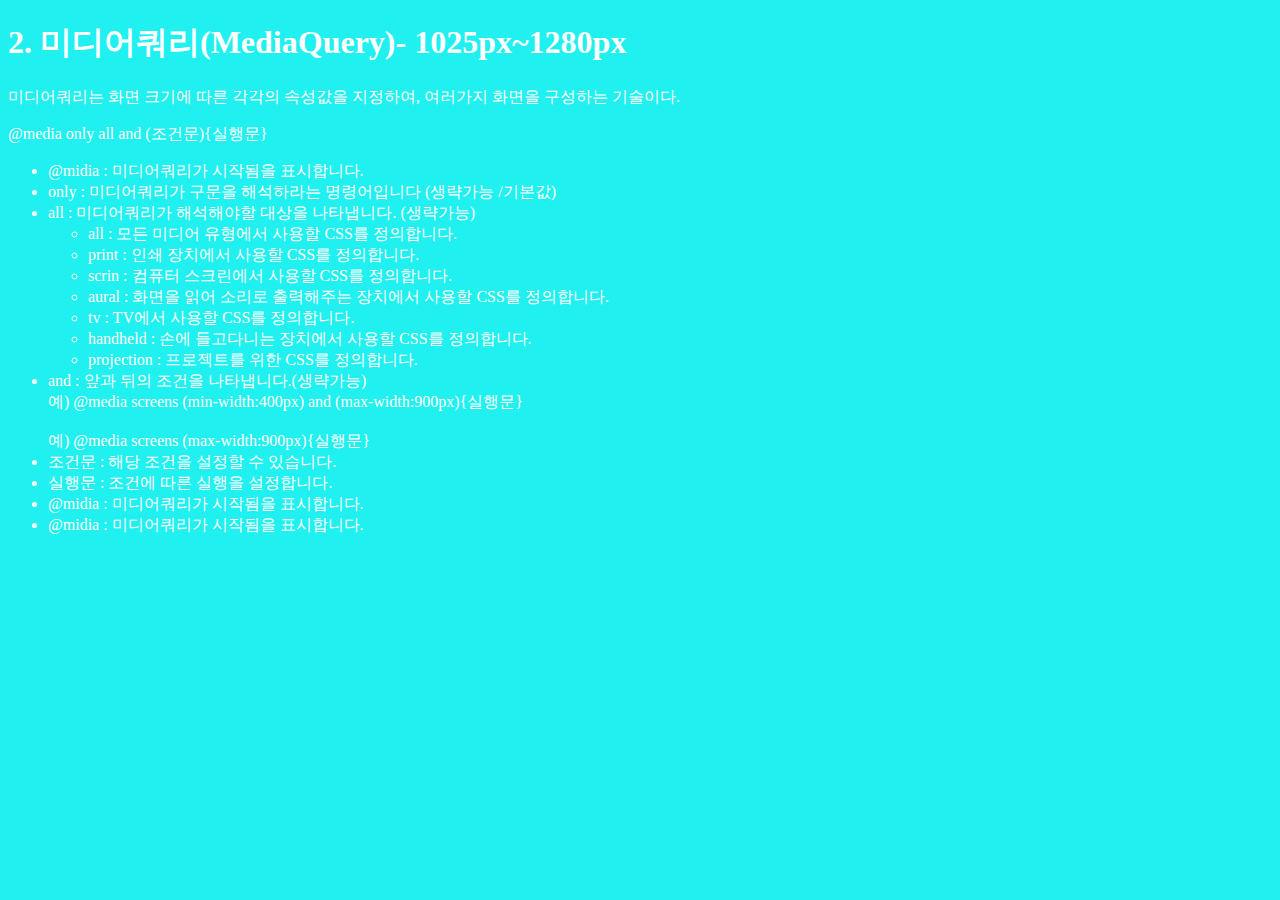
<file: basic/index1.html>
<!DOCTYPE html>
<html lang="en">
<head>
    <meta charset="UTF-8">
    <meta name="viewport" content="width=device-width, initial-scale=1.0">
    <title>Document</title>

    <style>
        body{ background-color: #5c9645; color: #fff;}
        h1::before{content:"1. ";}
        h1::after{content:"- 기본";}

        /* 화면의 너비가 0~1280px -- 데스크탑 */
        @media (max-width:1280px){
            body{background-color: rgb(33, 240, 240);}
            h1::before{content:"2. ";}
            h1::after{content:"- 1025px~1280px";}
        }

        /* 화면의 너비가 0~1024px -- 노트북 */
        @media (max-width:1024px){
            body{background-color: rgb(80, 51, 212);}
            h1::before{content:"3. ";}
            h1::after{content:"- 961px~1024px";}
        }

        /* 화면의 너비가 0~960px -- 노트북 */
         @media (max-width:960px){
            body{background-color: rgb(225, 113, 240);}
            h1::before{content:"4. ";}
            h1::after{content:"- 0~960px";}
        }  




          /* 화면의 너비가 0~768px -- 타블렛 */
          @media (max-width:768px){
            body{background-color: rgb(172, 165, 68);}
            h1::before{content:"5. ";}
            h1::after{content:"- 577px~768px";}
        }

        /* 화면의 너비가 0~576px -- 모바일 */
        @media (max-width:576px){
            body{background-color: rgb(82, 156, 185);}
            h1::before{content:"6. ";}
            h1::after{content:"0px~576px";}
        }

     
    </style>
</head>
<body>
    
    <h1>미디어쿼리(MediaQuery)</h1>
    <p>미디어쿼리는 화면 크기에 따른 각각의 속성값을 지정하여, 여러가지 화면을 구성하는 기술이다.</p>
    <p>@media only all and (조건문){실행문} </p>
    <ul>
        <li> @midia : 미디어쿼리가 시작됨을 표시합니다.</li>
        <li> only : 미디어쿼리가 구문을 해석하라는 명령어입니다 (생략가능 /기본값)</li>
        <li> all : 미디어쿼리가 해석해야할 대상을 나타냅니다. (생략가능) <!-- 밑에는 all 대신 적을수 있는.. screen 을 많이 사용함 -->
            <ul>
                <li> all : 모든 미디어 유형에서 사용할 CSS를 정의합니다.</li>
                <li> print : 인쇄 장치에서 사용할 CSS를 정의합니다.</li>
                <li> scrin : 컴퓨터 스크린에서 사용할 CSS를 정의합니다.</li>
                <li> aural : 화면을 읽어 소리로 출력해주는 장치에서 사용할 CSS를 정의합니다.</li>
                <li> tv : TV에서 사용할 CSS를 정의합니다.</li>
                <li> handheld : 손에 들고다니는 장치에서 사용할 CSS를 정의합니다.</li>
                <li> projection : 프로젝트를 위한 CSS를 정의합니다.</li>
            </ul>
        </li>
        <li> and : 앞과 뒤의 조건을 나타냅니다.(생략가능)
            <br> 예) @media screens (min-width:400px) and (max-width:900px){실행문} <br>
            <br> 예) @media screens (max-width:900px){실행문}
        </li>
        <li> 조건문 : 해당 조건을 설정할 수 있습니다.</li>
        <li> 실행문 : 조건에 따른 실행을 설정합니다. </li>
        <li>@midia : 미디어쿼리가 시작됨을 표시합니다.</li>
        <li>@midia : 미디어쿼리가 시작됨을 표시합니다.</li>
    </ul>
</body>
</html>
</file>
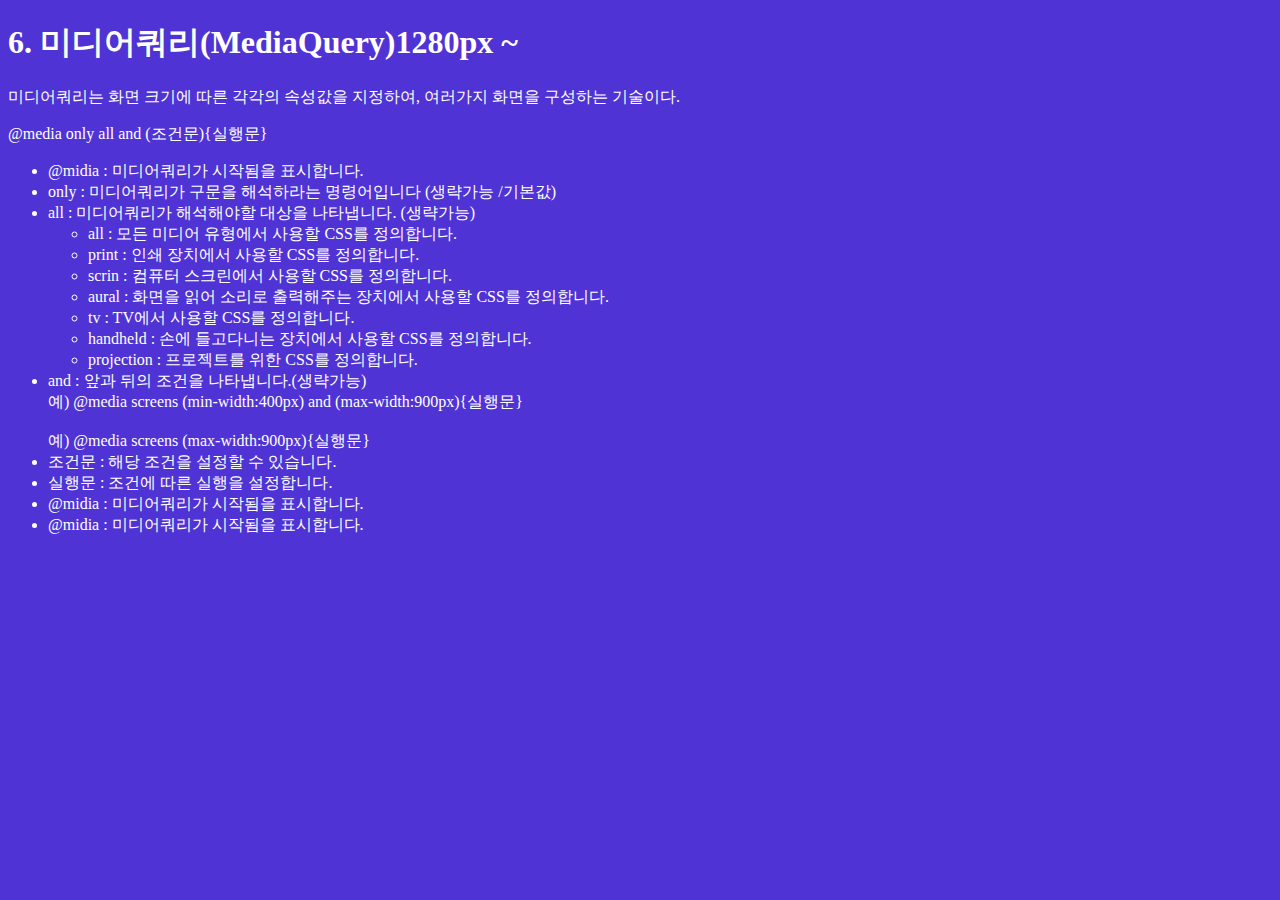
<file: basic/index2.html>
<!DOCTYPE html>
<html lang="en">
<head>
    <meta charset="UTF-8">
    <meta name="viewport" content="width=device-width, initial-scale=1.0">
    <title>Document</title>

    <style>
        body{ background-color: #5c9645; color: #fff;}
        h1::before{content:"1. ";}
        h1::after{content:"- 기본";}



   /* 화면의 너비가 576px~ */
   @media (min-width:576px){
            body{background-color: rgb(82, 156, 185);}
            h1::before{content:"2. ";}
            h1::after{content:"576px ~767px";}
        }


  /* 화면의 너비가 768px ~ -- 타블렛 */
  @media (min-width:768px){
  body{background-color: rgb(172, 165, 68);}
  h1::before{content:"3. ";}
  h1::after{content:"768px ~959px";}
        }



        /* 화면의 너비가 960px ~ -- */
        @media (min-width:960px){
            body{background-color: rgb(225, 113, 240);}
            h1::before{content:"4. ";}
            h1::after{content:"960px~ 1279px";}
        }  


             /* 화면의 너비가 1024px ~  */
             @media (min-width:1024px){
            body{background-color: #a6e06d;}
            h1::before{content:"5. ";}
            h1::after{content:"1024px~";} 
        }
  


        /* 화면의 너비가 1280px~  데스크탑*/
        @media (min-width:1280px){
            body{background-color: rgb(80, 51, 212);}
            h1::before{content:"6. ";}
            h1::after{content:"1280px ~";}
        }

        



      

     
    </style>
</head>
<body>
    
    <h1>미디어쿼리(MediaQuery)</h1>
    <p>미디어쿼리는 화면 크기에 따른 각각의 속성값을 지정하여, 여러가지 화면을 구성하는 기술이다.</p>
    <p>@media only all and (조건문){실행문} </p>
    <ul>
        <li> @midia : 미디어쿼리가 시작됨을 표시합니다.</li>
        <li> only : 미디어쿼리가 구문을 해석하라는 명령어입니다 (생략가능 /기본값)</li>
        <li> all : 미디어쿼리가 해석해야할 대상을 나타냅니다. (생략가능) <!-- 밑에는 all 대신 적을수 있는.. screen 을 많이 사용함 -->
            <ul>
                <li> all : 모든 미디어 유형에서 사용할 CSS를 정의합니다.</li>
                <li> print : 인쇄 장치에서 사용할 CSS를 정의합니다.</li>
                <li> scrin : 컴퓨터 스크린에서 사용할 CSS를 정의합니다.</li>
                <li> aural : 화면을 읽어 소리로 출력해주는 장치에서 사용할 CSS를 정의합니다.</li>
                <li> tv : TV에서 사용할 CSS를 정의합니다.</li>
                <li> handheld : 손에 들고다니는 장치에서 사용할 CSS를 정의합니다.</li>
                <li> projection : 프로젝트를 위한 CSS를 정의합니다.</li>
            </ul>
        </li>
        <li> and : 앞과 뒤의 조건을 나타냅니다.(생략가능)
            <br> 예) @media screens (min-width:400px) and (max-width:900px){실행문} <br>
            <br> 예) @media screens (max-width:900px){실행문}
        </li>
        <li> 조건문 : 해당 조건을 설정할 수 있습니다.</li>
        <li> 실행문 : 조건에 따른 실행을 설정합니다. </li>
        <li>@midia : 미디어쿼리가 시작됨을 표시합니다.</li>
        <li>@midia : 미디어쿼리가 시작됨을 표시합니다.</li>
    </ul>
</body>
</html>
</file>
